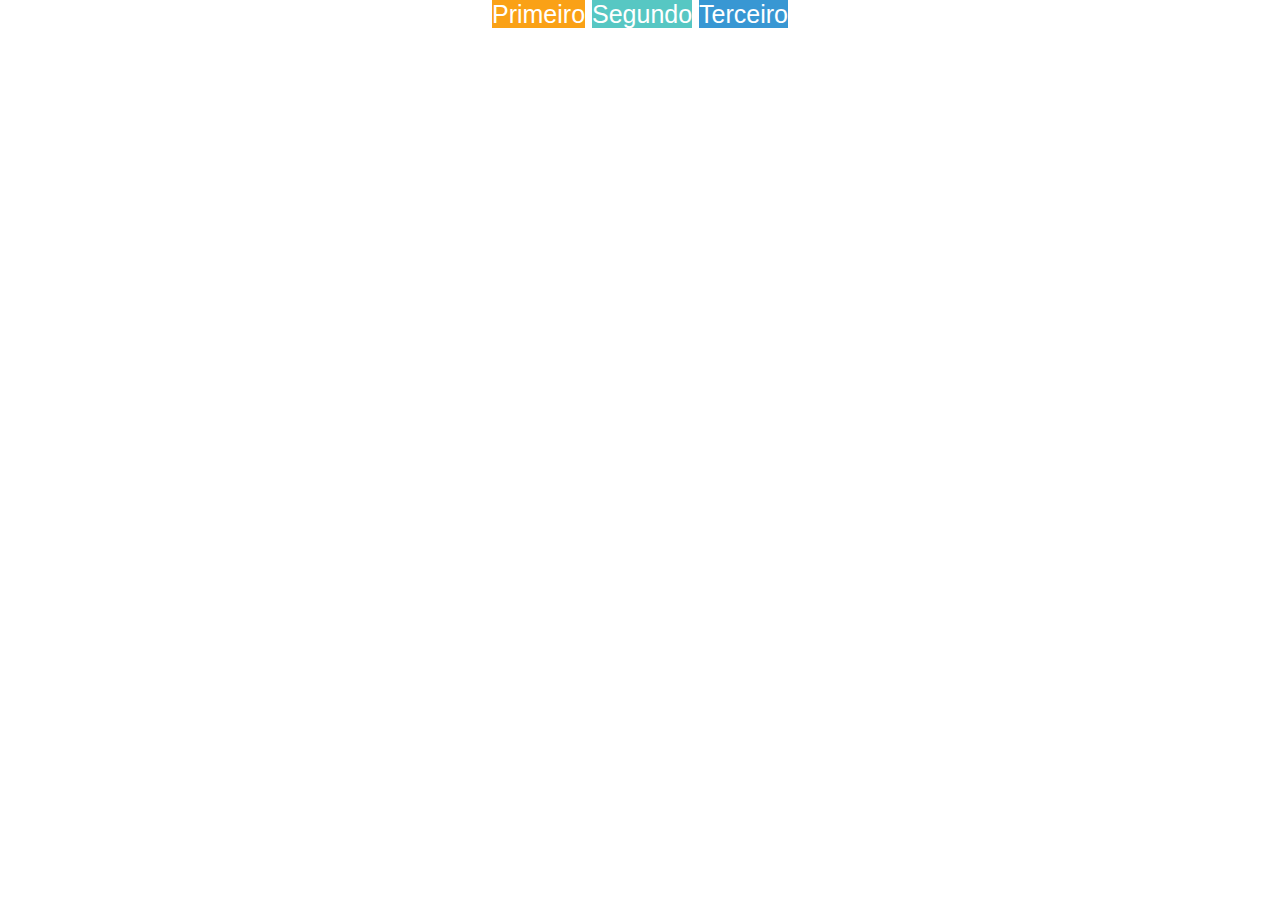
<file: pacote-download/HTML - CSS/Exer1 - inline/index.html>
<!DOCTYPE html>
<html lang="en">
<head>
    <meta charset="UTF-8">

    <link rel="stylesheet" href="css/display.css">
    <link rel="stylesheet" href="css/reset.css">

    <title>Exemplo - inline</title>
</head>
<body>
    <ul class="example">
        <li class="example-item example-item-first">Primeiro</li>
        <li class="example-item example-item-second">Segundo</li>
        <li class="example-item example-item-third">Terceiro</li>
    </ul>
</body>
</html>
</file>
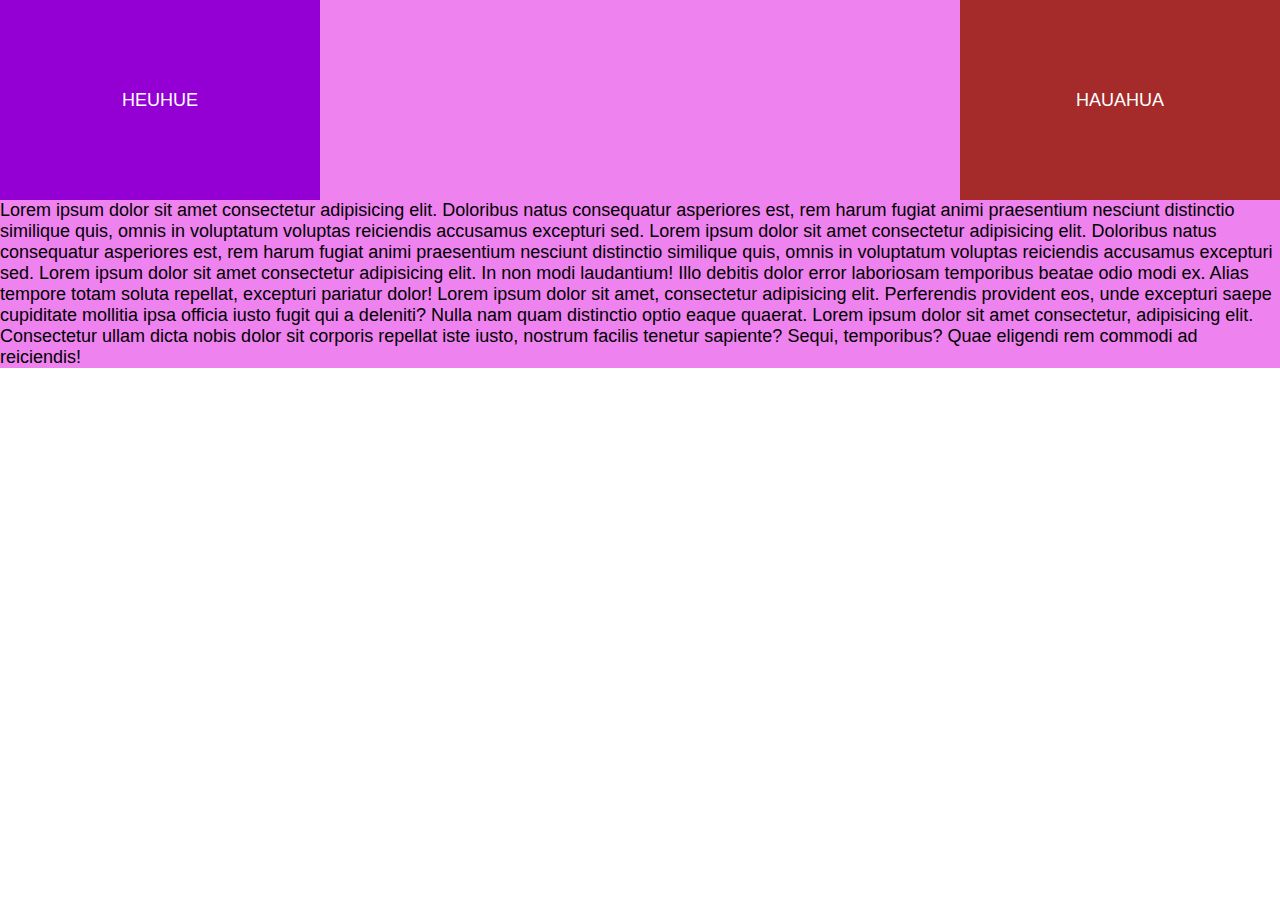
<file: pacote-download/HTML - CSS/Exer4 - float e mais/index.html>
<!DOCTYPE html>
<html lang="en">
<head>
    <meta charset="UTF-8">
    <title>Aula FLOAT</title>
    <link rel="stylesheet" href="css/float.css">
    <link rel="stylesheet" href="css/reset.css">
</head>
<body>
    <article>
        <div class="elementExample primeira"> heuhue</div>
        <div class="elementExample segunda"> hauahua</div>
        <p>Lorem ipsum dolor sit amet consectetur adipisicing elit. Doloribus natus consequatur asperiores est, rem harum fugiat animi praesentium nesciunt distinctio similique quis, omnis in voluptatum voluptas reiciendis accusamus excepturi sed.
            Lorem ipsum dolor sit amet consectetur adipisicing elit. Doloribus natus consequatur asperiores est, rem harum fugiat animi praesentium nesciunt distinctio similique quis, omnis in voluptatum voluptas reiciendis accusamus excepturi sed.
            Lorem ipsum dolor sit amet consectetur adipisicing elit. In non modi laudantium! Illo debitis dolor error laboriosam temporibus beatae odio modi ex. Alias tempore totam soluta repellat, excepturi pariatur dolor!
            Lorem ipsum dolor sit amet, consectetur adipisicing elit. Perferendis provident eos, unde excepturi saepe cupiditate mollitia ipsa officia iusto fugit qui a deleniti? Nulla nam quam distinctio optio eaque quaerat.
            Lorem ipsum dolor sit amet consectetur, adipisicing elit. Consectetur ullam dicta nobis dolor sit corporis repellat iste iusto, nostrum facilis tenetur sapiente? Sequi, temporibus? Quae eligendi rem commodi ad reiciendis!
        </p>
    </article>
</body>
</html>
</file>
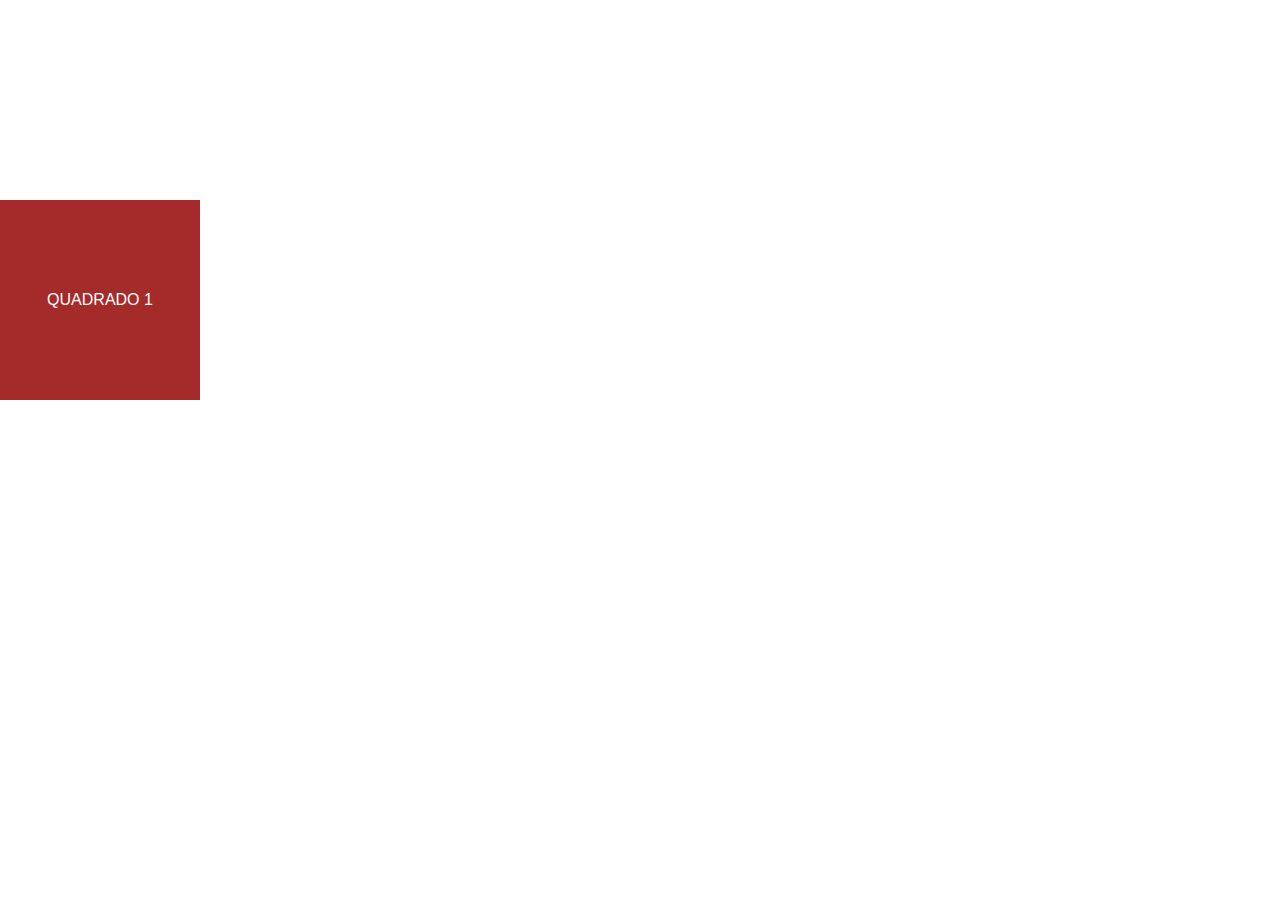
<file: pacote-download/HTML - CSS/Exer5 - relative e static/index.html>
<!DOCTYPE html>
<html lang="en">
<head>
    <meta charset="UTF-8">
    <title>Document</title>
    <link rel="stylesheet" href="css/menu.css">
    <link rel="stylesheet" href="css/reset.css">
</head>
<body>
    <div class="exemplo exemplo-first elementExample_isActive">Quadrado 1</div>
    <div class="exemplo exemplo-second">Quadrado 2</div>
</body>

<script src="js/menu.js"></script>
</html>
</file>
<file: pacote-download/HTML - CSS/Exer1 - inline/css/display.css>
.example{
    color: #FFF;
    text-align: center;
}

.example-item{
    width: 33.333%;
    height: 150px;
    display: inline;
}

.example-item-first{
    background-color: #FAA116;
}

.example-item-second{
    background-color: #57C7C3;
}

.example-item-third{
    background-color: #3897D3;
}

/*O display: inline tem a propriedade de texto*/
</file>
<file: pacote-download/HTML - CSS/Exer4 - float e mais/css/float.css>
/*o float faz o objeto flutuar, por isso o objeto marrom desaparce quando apenas é escrito float:left no bloco violeta
pois ele fica escondido em baixo. No entanto, o texto nunca é escondido*/

/*
.primeira{
    background-color: violet;
    float:left;
}

.segunda{
    background-color: brown;
}
article{
    
    /*Aqui esconde qualquer elemento que excede o elemento pai, 
    que no caso é o article. Como a altura é automática,
}*/

/*-=-=--=-=-=-=-=-=-=-=-=-=-=-=-=-=-=-=-=-=-=-=-=-=-=-=-=-=-=-=-=-=-=-=-=-=-=-=-=-=-=-=-=-=-=-=-=-=-=-*/

/*No segundo teste, é colocado float:left em ambos os blocos. Fazendo que ambos fiquem lado a lado já q estão flutuando.
O texto fica do lado dos objetos. Seu bloco fica abaxo dos objetos um e dois, mas como o texto nunca fica escondido pelo float,
ele fica do lado. É possível observar isso colocando opacity:0 no elementExample.
*/


/*
.primeira{
    background-color: violet;
    float:left;
}

.segunda{
    background-color: brown;
    float:left;
}
article{


    
    /*Aqui esconde qualquer elemento que excede o elemento pai, 
    que no caso é o article. Como a altura é automática,
}*/

/*-=-=-=-=-=-=-=-=-=-=-=-=-=-=-=-=-=-=-=-=-=-=-=-=-=-=-=-=-=-=-=-=-=-=-=-=-=-=-=-=-=-=-=-=-=-=-=-=-=-=-=-=-=-=-=-=-=-*/

/*No terceiro exemplo, é mostrado que os objetos float não são vistos pelo elemento pai, no caso o article. Para tanto,
é usado o overflow:hidden. Esse hidden esconde qualquer elemento que excede o elemento pai, que no caso é o article.*/

/*
.primeira{
    background-color: violet;
    float:left;
}

.segunda{
    background-color: brown;
    float: left;
}
article{
    background-color: chartreuse;
    overflow:hidden;
    /*Aqui esconde qualquer elemento que excede o elemento pai, 
    que no caso é o article. Como a altura é automática,
}*/

/*-=-=-=-=-=-=-=--=-=-=-=-=-=-=-=-=-=-=-=-=-=-=-=-=-=-==-=-=--=-=-=-=-=-=-=-=-=-=-=-=-=-=-=-=-=-=-=-=-=-=-=-=-=-=-=-=-=-=-*/


/*No quarto exemplo é mostrado o uso do clear. Ele possui 3 propriedades: right, left e both. Se há algum outro elemento em
alguma dessas direlções, o elemento passa para a parte de baixo*/



.primeira{
    background-color: darkviolet;
    float:left;
}

.segunda{
    background-color: brown;
    float:right;
}


.elementExample{
    width:25%;
    height: 200px;
    line-height: 200px;
    text-align: center;
    text-transform: uppercase;
    color:white;
}

p{
    clear:both;
}



article{
    background-color: violet;
    overflow:hidden;
    /*Aqui esconde qualquer elemento que excede o elemento pai, 
    que no caso é o article. Como a altura é automática,*/
}
</file>
<file: pacote-download/HTML - CSS/Exer5 - relative e static/css/menu.css>
/**/

.exemplo{
    width:200px;
    height: 200px;
    line-height: 200px;
    color: #FFF;
    text-transform: uppercase;
    text-align: center;
    cursor:pointer;
}

.exemplo-first{
    position: relative; /*Todo o objeto tem como padrão a posição static.
                         Ao mudar para relative, permite ao objeto alterar de posição*/
    top: 200px;
    background-color: brown;
}

.exemplo-second{
    background-color: cornflowerblue;
    position: relative;
    
}

.elementExample_isActive{
    z-index: 1;
}
</file>
